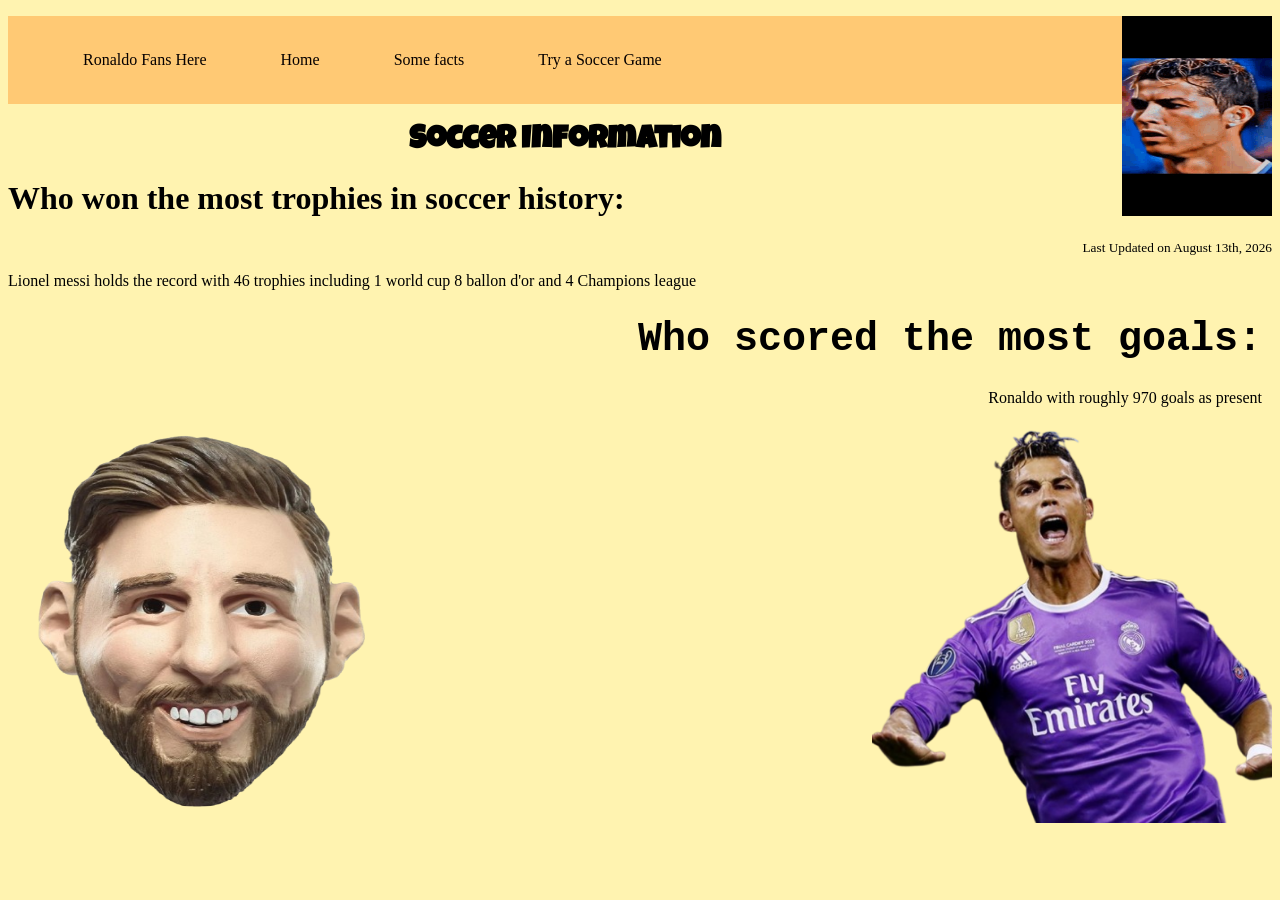
<file: index.html>
<!DOCTYPE HTML>
<head><title>Soccer Information</title>
    <link rel="stylesheet" href="css/styles.css"/> 
<link rel="preconnect" href="https://fonts.googleapis.com">
<link rel="preconnect" href="https://fonts.gstatic.com" crossorigin>
<link href="https://fonts.googleapis.com/css2?family=Luckiest+Guy&display=swap" rel="stylesheet">


</head>
<body>

    <img src="images/ronaldo Sigma.gif"  width="150"  height=200" align="right"></img>
   
   
    <header>
        <nav>
            <ul>
                <li><a href="ronaldoaura.html">Ronaldo Fans Here</a></li>
                <li><a href="index.html">Home</a></li>
                <li><a href="https://fbref.com/en/">Some facts</a></li>
                <li><a href="https://www.crazygames.com/game/penalty-shooters-2">Try a Soccer Game</a></li>
            </ul>
        </nav>
    </header>
    





    <Center><h1 class="title">Soccer Information</h1></Center>
    

<p><h1>Who won the most trophies in soccer history:</h1></p>

<footer class="Update"><small>Last Updated on August 13th, 2026</small></footer>
<p>Lionel messi holds the record with 46 trophies including 1 world cup 8 ballon d'or and 4 Champions league</p>
<h1 class ="hi heading1">Who scored the most goals:</h1></body>
<p class ="hi">Ronaldo with roughly 970 goals as present</p>
<img src="images/messi_chungus.png" width="400" height="400"> </img> 
<img src="images/ronaldo real png.png" width="400" height="400" align="right"></img>

</body>
</html>
</file>
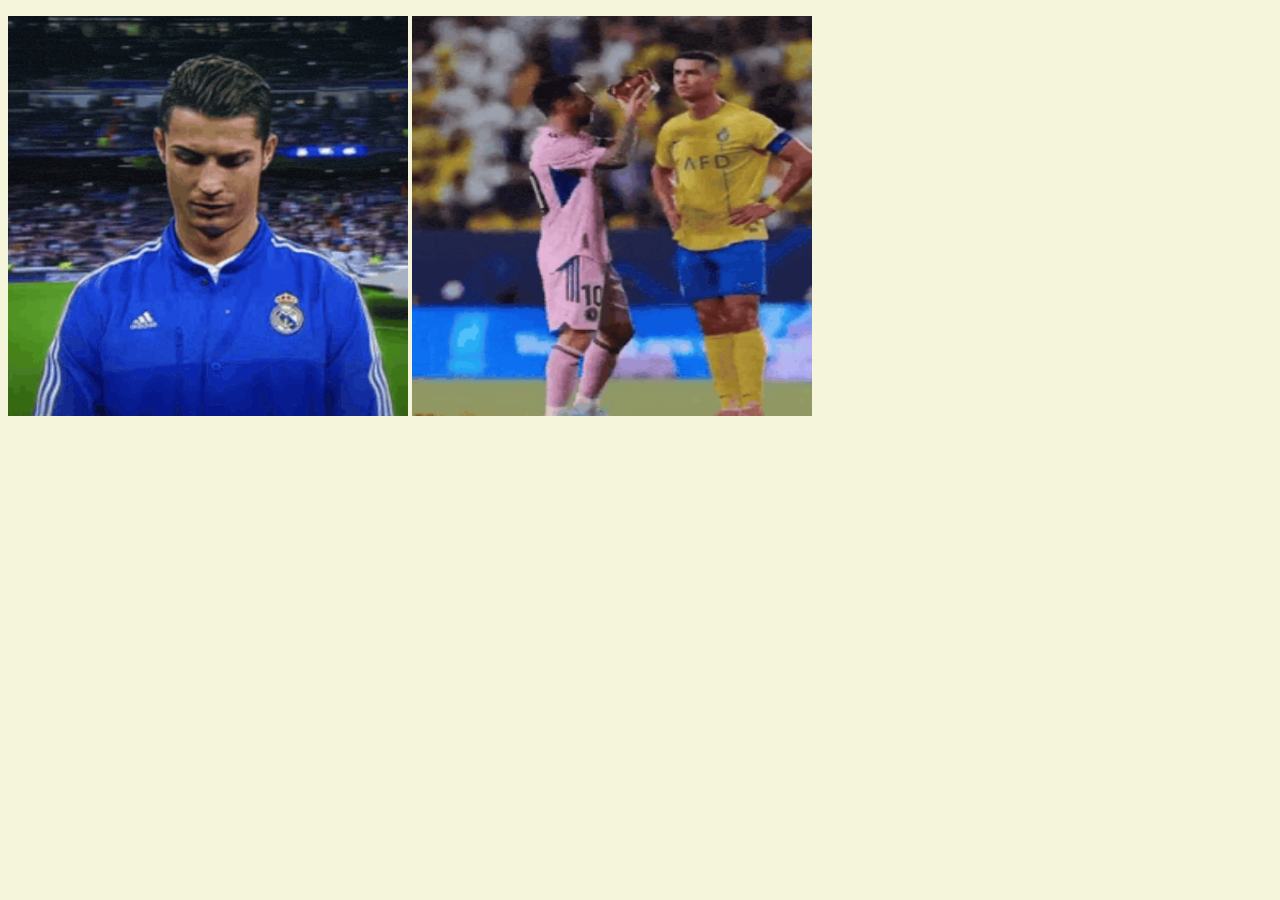
<file: ronaldoaura.html>
<!DOCTYPE html>

<head>
    <title> Ronaldo Fans Here </title>
    <link rel="stylesheet" href="css/style.css">
</head>

<body>
<p></p>
<img src="images/Ronaldo EditsAZ.gif" width="400" height="400">
<img src="images/ronaldo vs messi.gif" width="400" height="400"
<img src=" width=">
</body>

</html>
</file>
<file: css/styles.css>
body{
    background-color: #fff3b0;
}
.title {
    font-family: "Luckiest Guy";
}
.hi{
    text-align: right;
    margin-right: 10px;
}
.heading1{
    text-align: right;
    color:#000000;
    font-family: Courier, Courier new, Monospace;
    font-size: 40px;
}

nav {
    background-color: #ffc974;
    width: 100%;
    /* the nav bar should go all across the screen width: 100%; */
    /* we want the nav bar to start right at the begin */
    margin: 0px;
}
nav ul li {
/* we want the list items beside each other, this  */
display: inline-block;
/* we don't need any bullets in our menu */
list-style-type: none;
}


nav > ul > li > a {
    color: #060000;
    display: block;
    padding: 35px;
    text-decoration: none;
}
.Update{
    text-align: right;
}
.hero{
font-family: "Luckiest Guy";
}
.hero{
</file>
<file: css/style.css>
body{
    background-color: beige;
}
</file>
